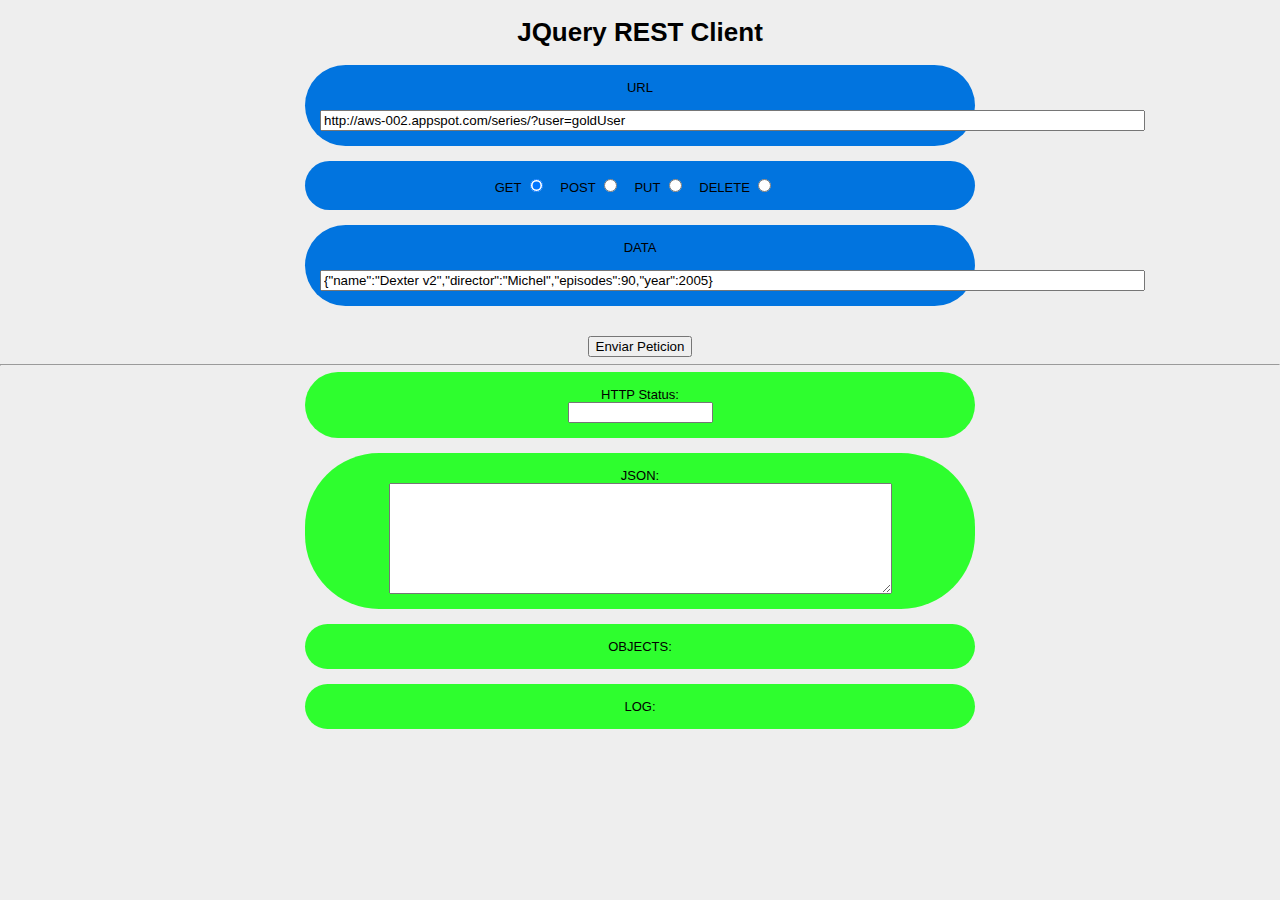
<file: aws-2015-002/war/index.html>
<html>
	<head>

		<link rel="stylesheet" type="text/css" href="form.css">
		<link rel="stylesheet" type="text/css" href="theme.css">
		<link rel="stylesheet" type="text/css" href="structure.css">
<script src="jquery-1.9.0.js" type="text/javascript"></script>

	<script type="text/javascript">
	
	$("body").ready(function (){

		$("#button").click(function (){

			$("#log").text("Sending Request...");

			var method = $('input[type=radio]:checked').attr("id");
		    
		    
		    

		    var request = $.ajax({
		  		url: $("#url").val(),
		  		type: method,
		  		data: $("#payload").val()
			});
	
			request.done(function(data,status,jqXHR) {
				$("#log").text("Done.");
				if (data != "") {
					$("#data").val( JSON.stringify(data));
					var parsedData = $.parseJSON(JSON.stringify(data));
					$("#list").empty();
					if (Array.isArray(parsedData)){
						for (var i in parsedData ){
							var dump = "";
							var obj = parsedData[i];
							for (var prop in obj) {
								dump += "[ " + prop + " : " + obj[prop] + " ]";
							}
							$("#list").append("<li>"+dump+"</li>");
						}
					}else{
						var dump = "";
						var obj = parsedData;
						for (var prop in obj) {
							dump += "(" + prop + "=" + obj[prop] + ")";
						}
						$("#list").append("<li>"+dump+"</li>");
					}
				}else{
					$("#list").empty();
					$("#data").empty();
				}
			});
	
			request.always(function(jqXHR, status) {
				if (status == "error"){
					$("#status").val( jqXHR.status );
					$("#list").empty();
					$("#data").empty();
				}else
					$("#status").val( "200" );
				$("#log").text("Done.");

			});
		});
	 
		 $("#button").hover(function() {
		     $(this).addClass("active");
		   },function(){
		     $(this).removeClass("active");
		   });
		   
		});                                   
	</script>   
		

	</head>
	<body>
		<h1>JQuery REST Client</h1>
		<div>

			URL
			<br/><br/>
			<input id="url" size="100" value="http://aws-002.appspot.com/series/?user=goldUser"/>

		</div>
		
		<br/>
		<div>
			GET
			<input name="method" type="radio" id="GET" checked="checked"/>
			&nbsp;&nbsp;
			POST
			<input name="method" type="radio" id="POST" />
			&nbsp;&nbsp;
			PUT
			<input name="method" type="radio" id="PUT" />
			&nbsp;&nbsp;
			DELETE
			<input name="method" type="radio" id="DELETE" />
			&nbsp;&nbsp;
		</div>

		<br/>
		
		<div>
			
			DATA
			<br/><br/>
			<input id="payload" size="100" value='{"name":"Dexter v2","director":"Michel","episodes":90,"year":2005}'/>
		</div>
		
		<br/>
		<br/>

		<input	id="button" type="button" value="Enviar Peticion"/>

		<br/>
		<hr/>
		<div class="dres">
					HTTP Status: 
					<br/>

					<input type="text" id="status" size="15px" readonly="readonly" style="text-align:center"></input>

		</div>
		<br/>
		
		<div  class="dres">
			JSON: 
			<br/>
			<textarea type="text" rows="7" cols="60"    readonly="readonly" id="data"></textarea>
			
		</div>
		
		<br/>
		
		<div class="dres">
					OBJECTS: 
			<br/>
					<ul id="list"></ul>

		</div>
		<br/>
		
		<div class="dres">
			
					LOG: <span id="log"></span>

		</div>
	</body>
</html>
</file>
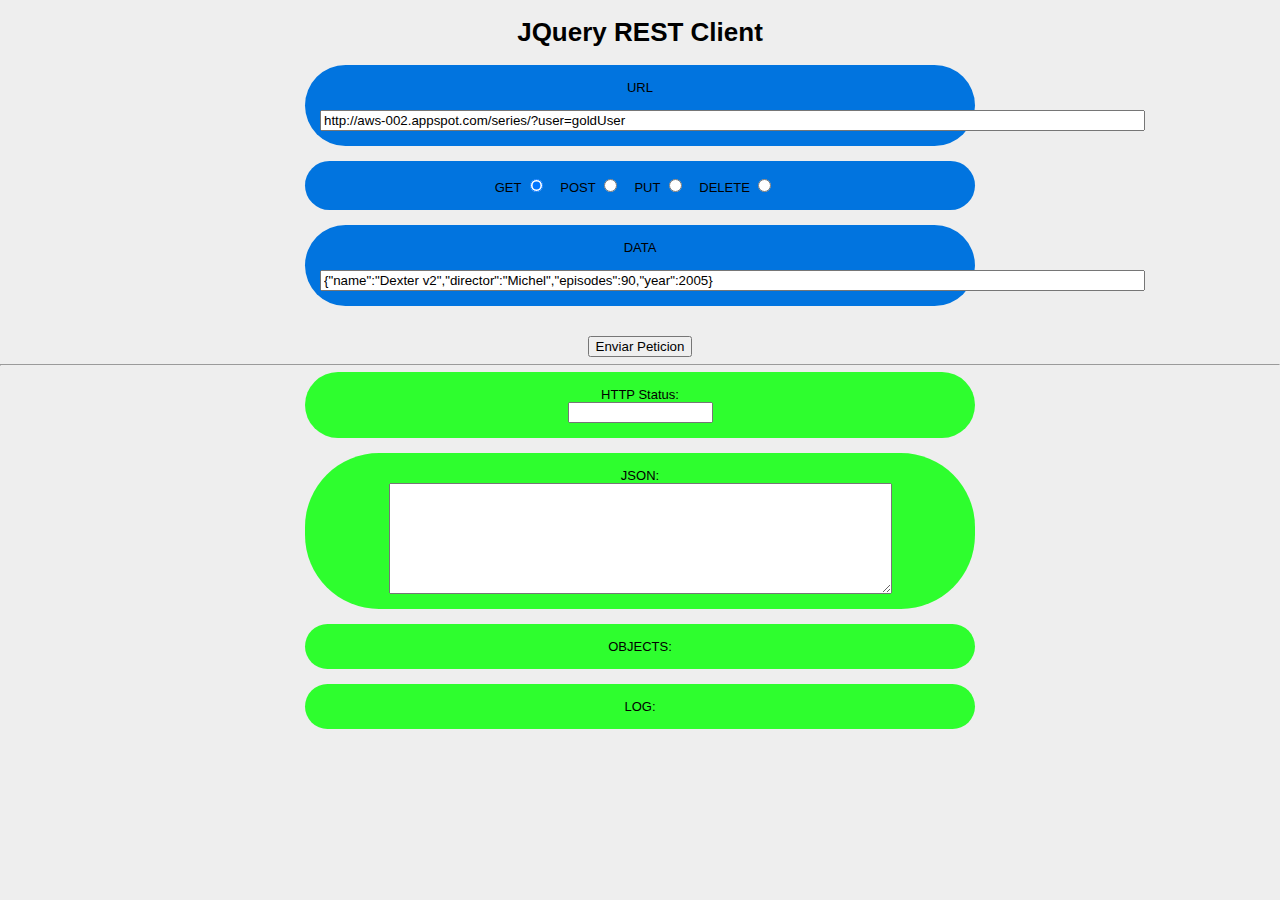
<file: aws-2015-002/war/ClienteJQuery18.html>
<html>
	<head>

		<link rel="stylesheet" type="text/css" href="form.css">
		<link rel="stylesheet" type="text/css" href="theme.css">
		<link rel="stylesheet" type="text/css" href="structure.css">
<script src="jquery-1.9.0.js" type="text/javascript"></script>

	<script type="text/javascript">
	
	$("body").ready(function (){

		$("#button").click(function (){

			$("#log").text("Sending Request...");

			var method = $('input[type=radio]:checked').attr("id");
		    
		    
		    

		    var request = $.ajax({
		  		url: $("#url").val(),
		  		type: method,
		  		data: $("#payload").val()
			});
	
			request.done(function(data,status,jqXHR) {
				$("#log").text("Done.");
				if (data != "") {
					$("#data").val( JSON.stringify(data));
					var parsedData = $.parseJSON(JSON.stringify(data));
					$("#list").empty();
					if (Array.isArray(parsedData)){
						for (var i in parsedData ){
							var dump = "";
							var obj = parsedData[i];
							for (var prop in obj) {
								dump += "[ " + prop + " : " + obj[prop] + " ]";
							}
							$("#list").append("<li>"+dump+"</li>");
						}
					}else{
						var dump = "";
						var obj = parsedData;
						for (var prop in obj) {
							dump += "(" + prop + "=" + obj[prop] + ")";
						}
						$("#list").append("<li>"+dump+"</li>");
					}
				}else{
					$("#list").empty();
					$("#data").empty();
				}
			});
	
			request.always(function(jqXHR, status) {
				if (status == "error"){
					$("#status").val( jqXHR.status );
					$("#list").empty();
					$("#data").empty();
				}else
					$("#status").val( "200" );
				$("#log").text("Done.");

			});
		});
	 
		 $("#button").hover(function() {
		     $(this).addClass("active");
		   },function(){
		     $(this).removeClass("active");
		   });
		   
		});                                   
	</script>   
		

	</head>
	<body>
		<h1>JQuery REST Client</h1>
		<div>

			URL
			<br/><br/>
			<input id="url" size="100" value="http://aws-002.appspot.com/series/?user=goldUser"/>

		</div>
		
		<br/>
		<div>
			GET
			<input name="method" type="radio" id="GET" checked="checked"/>
			&nbsp;&nbsp;
			POST
			<input name="method" type="radio" id="POST" />
			&nbsp;&nbsp;
			PUT
			<input name="method" type="radio" id="PUT" />
			&nbsp;&nbsp;
			DELETE
			<input name="method" type="radio" id="DELETE" />
			&nbsp;&nbsp;
		</div>

		<br/>
		
		<div>
			
			DATA
			<br/><br/>
			<input id="payload" size="100" value='{"name":"Dexter v2","director":"Michel","episodes":90,"year":2005}'/>
		</div>
		
		<br/>
		<br/>

		<input	id="button" type="button" value="Enviar Peticion"/>

		<br/>
		<hr/>
		<div class="dres">
					HTTP Status: 
					<br/>

					<input type="text" id="status" size="15px" readonly="readonly" style="text-align:center"></input>

		</div>
		<br/>
		
		<div  class="dres">
			JSON: 
			<br/>
			<textarea type="text" rows="7" cols="60"    readonly="readonly" id="data"></textarea>
			
		</div>
		
		<br/>
		
		<div class="dres">
					OBJECTS: 
			<br/>
					<ul id="list"></ul>

		</div>
		<br/>
		
		<div class="dres">
			
					LOG: <span id="log"></span>

		</div>
	</body>
</html>
</file>
<file: aws-2015-002/war/form.css>
div {
	width: 50%;
	background-color: #0174DF;
	padding: 15px;
	margin: 0 auto;
	border-radius: 74px 74px 74px 74px;
	-moz-border-radius: 74px 74px 74px 74px;
	-webkit-border-radius: 74px 74px 74px 74px;
	border: 0px solid #000000;
	
}

ul {
  list-style-type: none;
  margin: 0;
  padding: 0;
}
 
li {
  font: 200 14px/1.5 Helvetica, Verdana, sans-serif;
  border-bottom: 1px solid #ccc;
}
 
li:last-child {
  border: none;
}
 
li a {
  text-decoration: none;
  color: #000;
  display: block;
  width: 200px;
 
  -webkit-transition: font-size 0.3s ease, background-color 0.3s ease;
  -moz-transition: font-size 0.3s ease, background-color 0.3s ease;
  -o-transition: font-size 0.3s ease, background-color 0.3s ease;
  -ms-transition: font-size 0.3s ease, background-color 0.3s ease;
  transition: font-size 0.3s ease, background-color 0.3s ease;
}
 
li a:hover {
  font-size: 14px;
  background: #f6f6f6;
}


.dres{
	background-color: #2EFE2E;
}


.wufoo {
	font-family: "Lucida Grande", "Lucida Sans Unicode", Tahoma, sans-serif;
	letter-spacing: .01em
}
.wufoo li {
	width: 64%
}
.info {
	display: inline-block;
	clear: both;
	margin: 0 0 5px 0;
	padding: 0 1% 1.1em 1%;
	border-bottom: 1px dotted #ccc
}
.info[class] {
	display: block
}
.hideHeader .info, #payment.hideHeader li.first {
	display: none
}
.info h2 {
	font-weight: normal;
	font-size: 160%;
	margin: 0 0 5px 0;
	clear: left
}
.info div {
	font-size: 95%;
	line-height: 135%;
	color: #555
}
form ul {
	margin: 0;
	padding: 0;
	list-style-type: none
}
* html form ul {
	width: 99%;
	zoom: 1
}
form li {
	margin: 0;
	padding: 6px 1% 9px 1%;
	clear: both;
	background-color: transparent;
	position: relative;
	-webkit-transition: background-color 350ms ease-out;
	-moz-transition: background-color 350ms ease-out;
	-o-transition: background-color 350ms ease-out;
	transition: background-color 350ms ease-out
}
form ul:after, form li:after, form li div:after {
	content: ".";
	display: block;
	height: 0;
	clear: both;
	visibility: hidden
}
* html form li {
	height: 1%;
	margin-bottom: -3px
}
* + html form li {
	height: 1%;
	margin-bottom: -3px
}
* html form li div {
	display: inline-block
}
* + html form ul, * + html form li div {
	display: inline-block
}
form li div {
	margin: 0;
	padding: 0;
	color: #444
}
form li span {
	margin: 0 .3em 0 0;
	padding: 0;
	float: left;
	color: #444
}
form li div span {
	margin: 0;
	display: block;
	width: 100%;
	float: left
}
li.twoColumns div span {
	width: 48%;
	margin: 0 5px 0 0
}
li.threeColumns div span {
	width: 30%;
	margin: 0 5px 0 0
}
li.notStacked div span {
	width: auto;
	margin: 0 7px 0 0
}
form li.complex {
	padding-bottom: 0
}
form li.complex div span {
	width: auto;
	margin: 0 .3em 0 0;
	padding-bottom: 12px
}
form li.complex div span.full {
	margin: 0
}
form li.complex div span.left, form li.complex div span.right {
	margin: 0;
	width: 48%
}
form li.complex div span.full input, form li.complex div span.full select, form li.complex div span.left input, form li.complex div span.right input, form li.complex div span.left select, form li.complex div span.right select {
	width: 100%
}
.left {
	float: left
}
.right {
	float: right
}
.clear {
	clear: both !important
}
label span, .section span, p span, .likert span {
	display: inline !important;
	float: none !important
}
form li div label, form li span label {
	margin: 0;
	padding-top: 3px;
	clear: both;
	font-size: 85%;
	line-height: 160%;
	color: #444;
	display: block
}
fieldset {
	display: block;
	border: none;
	margin: 0;
	padding: 0
}
label.desc, legend.desc {
	font-size: 95%;
	font-weight: bold;
	color: #222;
	line-height: 150%;
	margin: 0;
	padding: 0 0 3px 0;
	border: none;
	display: block;
	white-space: normal;
	width: 100%
}
label.choice {
	display: block;
	cursor: pointer;
	font-size: 100%;
	line-height: 150%;
	margin: -17px 0 0 23px;
	padding: 0 0 5px 0;
	color: #222;
	width: 88%
}
.safari label.choice {
	margin-top: -16px
}
form.rightLabel .desc {
	padding-top: 2px
}
span.symbol {
	font-size: 120%;
	line-height: 135%
}
form li .datepicker {
	float: left;
	margin: .19em 5px 0 0;
	padding: 0;
	width: 16px;
	height: 16px;
	cursor: pointer !important
}
form span.req {
	display: inline;
	float: none;
	color: red !important;
	font-weight: bold;
	margin: 0;
	padding: 0
}
form li div label var {
	font-weight: bold;
	font-style: normal
}
form li div label .currently {
	display: none
}
input.text, input.search, input.file, textarea.textarea, select.select {
	font-family: "Lucida Grande", Tahoma, Arial, sans-serif;
	font-size: 100%;
	color: #333;
	margin: 0;
	padding: 2px 0
}
input.text, input.search, textarea.textarea {
	border-top: 1px solid #7c7c7c;
	border-left: 1px solid #c3c3c3;
	border-right: 1px solid #c3c3c3;
	border-bottom: 1px solid #ddd;
	background: #fff url(../images/fieldbg.gif) repeat-x top
}
input.nospin::-webkit-inner-spin-button, input.nospin::-webkit-outer-spin-button {
	-webkit-appearance: none;
	margin: 0
}
select.select {
	padding: 1px 0 0 0
}
input.search {
	-webkit-border-radius: 10px;
	-moz-border-radius: 10px;
	border-radius: 10px;
	padding-left: 6px
}
input.checkbox, input.radio {
	display: block;
	margin: 4px 0 0 0;
	padding: 0;
	width: 13px;
	height: 13px
}
input.other {
	margin: 0 0 8px 25px
}
.safari select.select {
	font-size: 120% !important;
	margin: 0 0 1px 0
}
* html select.select {
	margin: 1px 0
}
* + html select.select {
	margin: 1px 0
}
.center, form li span.center input.text, form li span.center label, form li.name span label, form li.date input.text, form li.date span label, form li.phone input.text, form li.phone span label, form li.time input.text, form li.time span label {
	text-align: center
}
form li.time select.select {
	margin-left: 5px
}
form li.price .right {
	text-align: right
}
.third {
	width: 32% !important
}
.half {
	width: 48% !important
}
.full {
	width: 100% !important
}
input.small, select.small {
	width: 25%
}
input.medium, select.medium {
	width: 50%
}
input.large, select.large {
	width: 100%
}
.msie[class] select.ieSelectFix {
	width: auto
}
.msie[class] select.ieSelectFix.small {
	min-width: 25%
}
.msie[class] select.ieSelectFix.medium {
	min-width: 50%
}
.msie[class] select.ieSelectFix.large {
	width: 100%
}
textarea.textarea {
	width: 293px;
	min-width: 100%;
	max-width: 100%
}
textarea.small {
	height: 5.5em
}
textarea.medium {
	height: 10em
}
textarea.large {
	height: 20em
}
li.file a {
	color: #222;
	text-decoration: none
}
li.file span {
	display: inline;
	float: none
}
li.file img {
	display: block;
	float: left;
	margin: 0 0 0 -10px;
	padding: 5px 5px 7px 5px
}
li.file .file-size, li.file .file-type {
	color: #666;
	font-size: 85%;
	text-transform: uppercase
}
li.file .file-name {
	display: block;
	padding: 14px 0 0 0;
	color: blue;
	text-decoration: underline
}
li.file .file-delete {
	color: red !important;
	font-size: 85%;
	text-decoration: underline
}
li.file a:hover .file-name {
	color: green !important
}
li.file a:hover .file-name {
	color: green !important
}
form li.likert {
	margin: 0;
	padding: 6px 1% 5px 1%;
	width: auto !important;
	clear: both !important;
	float: none !important
}
.likert table {
	margin: 0 0 .9em 0;
	background: #fff;
	width: 100%;
	border: 1px solid #dedede;
	border-bottom: none
}
.likert caption {
	text-align: left;
	color: #222;
	font-size: 95%;
	line-height: 135%;
	padding: 5px 0 .5em 0
}
.likert input {
	padding: 0;
	margin: 2px 0
}
.likert tbody td label {
	font-size: 85%;
	display: block;
	color: #565656
}
.likert thead td, .likert thead th {
	background-color: #e6e6e6
}
.likert td {
	border-left: 1px solid #ccc;
	text-align: center;
	padding: 4px 6px
}
.likert thead td {
	font-size: 85%;
	padding: 10px 6px
}
.likert th, .likert td {
	border-bottom: 1px solid #dedede
}
.likert tbody th {
	padding: 8px 8px;
	text-align: left
}
.likert tbody th label {
	color: #222;
	font-size: 95%;
	font-weight: bold
}
.likert tbody tr.alt td, .likert tbody tr.alt th {
	background-color: #f5f5f5
}
.likert tbody tr:hover td, .likert tbody tr:hover th {
	background-color: #FFFFCF
}
.col1 td {
	width: 30%
}
.col2 td {
	width: 25%
}
.col3 td {
	width: 18%
}
.col4 td {
	width: 14.5%
}
.col5 td {
	width: 12%
}
.col6 td, .col7 td {
	width: 10%
}
.col8 td, .col9 td, .col10 td {
	width: 6.5%
}
.col11 {
	width: 6%
}
.hideNumbers tbody td label {
	display: none
}
form li.buttons {
	width: auto !important;
	position: relative;
	clear: both;
	padding: 10px 1% 10px 1%
}
form li.buttons input {
	font-size: 100%;
	margin-right: 5px
}
input.btTxt {
	padding: 0 7px;
	width: auto;
	overflow: visible
}
.safari input.btTxt {
	font-size: 120%
}
.buttons .marker {
	position: absolute;
	top: 0;
	right: 0;
	padding: 15px 10px 0 0;
	color: #000;
	width: auto
}
button.link {
	display: inline-block;
	border: none;
	background: none;
	color: blue;
	text-decoration: underline;
	cursor: pointer;
	padding: 0;
	font-size: 100%
}
button.link:hover {
	color: green
}
.leftLabel li, .rightLabel li {
	width: 74% !important;
	padding-top: 9px
}
.leftLabel .desc, .rightLabel .desc {
	float: left;
	width: 31%;
	margin: 0 15px 0 0
}
.rightLabel .desc {
	text-align: right
}
.leftLabel li div, .rightLabel li div {
	float: left;
	width: 65%
}
* html .leftLabel li fieldset div, * html .rightLabel li fieldset div {
	float: right
}
* + html .leftLabel li fieldset div, * + html .rightLabel li fieldset div {
	float: right
}
.leftLabel .buttons, .rightLabel .buttons {
	padding-left: 23%
}
.leftLabel .buttons div, .rightLabel .buttons div {
	float: none;
	margin: 0 0 0 20px
}
.leftLabel p.instruct, .rightLabel p.instruct {
	width: 28%;
	margin-left: 5px
}
.leftLabel .altInstruct .instruct, .rightLabel .altInstruct .instruct {
	margin-left: 31% !important;
	padding-left: 15px;
	width: 65%
}
.noI form li, .altInstruct form li {
	width: auto !important
}
.noI .leftLabel .buttons, .noI .rightLabel .buttons {
	padding-left: 31%
}
.noI .leftLabel .buttons div, .noI .rightLabel .buttons div {
	margin: 0 0 0 17px
}
form li.leftHalf, form li.rightHalf {
	width: 47% !important
}
form li.leftThird, form li.middleThird, form li.rightThird {
	width: 30% !important
}
form li.leftFourth, form li.middleFourth, form li.rightFourth {
	width: 23% !important;
	_width: 22% !important
}
form li.leftFifth, form li.middleFifth, form li.rightFifth {
	width: 18% !important;
	_width: 17% !important
}
form li.middleThird {
	clear: none !important;
	float: left;
	margin-left: 2% !important
}
form li.leftFourth, form li.middleFourth, form li.leftFifth, form li.middleFifth {
	clear: none !important;
	float: left
}
form li.rightHalf, form li.rightThird, form li.rightFourth, form li.rightFifth {
	clear: none !important;
	float: right
}
li.leftHalf .small, li.rightHalf .small, li.leftHalf .medium, li.rightHalf .medium, li.leftThird .small, li.middleThird .small, li.rightThird .small, li.leftThird .medium, li.middleThird .medium, li.rightThird .medium, li.leftFourth .medium, li.middleFourth .medium, li.rightFourth .medium, li.leftFourth .small, li.middleFourth .small, li.rightFourth .small, li.leftFifth .medium, li.middleFifth .medium, li.rightFifth .medium, li.leftFifth .small, li.middleFifth .small, li.rightFifth .small {
	width: 100% !important
}
form li.leftHalf, form li.leftThird, form li.leftFourth, form li.leftFifth {
	clear: left !important;
	float: left
}
* html form li.middleFourth {
	margin-left: 1% !important
}
* html form li.middleFifth {
	margin-left: 1% !important
}
form li.focused {
	background-color: #fff7c0
}
form .instruct {
	position: absolute;
	top: 0;
	left: 0;
	z-index: 1000;
	width: 45%;
	margin: 0 0 0 8px;
	padding: 8px 10px 10px 10px;
	border: 1px solid #e6e6e6;
	background: #f5f5f5;
	visibility: hidden;
	opacity: 0;
	font-size: 105%;
	-webkit-transition: opacity 350ms ease-out;
	-moz-transition: opacity 350ms ease-out;
	-o-transition: opacity 350ms ease-out;
	transition: opacity 350ms ease-out
}
form .instruct small {
	line-height: 120%;
	font-size: 80%;
	color: #444
}
form li.focused .instruct, form li:hover .instruct {
	left: 100%;
	visibility: visible;
	opacity: 1
}
.altInstruct .instruct, li.leftHalf .instruct, li.rightHalf .instruct, li.leftThird .instruct, li.middleThird .instruct, li.rightThird .instruct, li.leftFourth .instruct, li.middleFourth .instruct, li.rightFourth .instruct, li.leftFifth .instruct, li.middleFifth .instruct, li.rightFifth .instruct, .iphone .instruct {
	visibility: visible;
	position: static;
	margin: 0;
	padding: 6px 0 0 0;
	width: 100%;
	clear: left;
	background: none !important;
	border: none !important;
	font-style: italic;
	opacity: 1
}
.altInstruct p.complex, li.leftHalf p.complex, li.rightHalf p.complex, li.leftThird p.complex, li.middleThird p.complex, li.rightThird p.complex, .iphone p.complex {
	padding: 0 0 9px 0
}
.hideSeconds .seconds, .hideAMPM .ampm, .hideAddr2 .addr2, .hideSecondary #previousPageButton, .hideCents .radix, .hideCents .cents, .hideState .state {
	display: none
}
form li.section {
	clear: both;
	margin: 0;
	padding: 7px 0 0 0;
	width: auto !important;
	position: static
}
form li.section h3 {
	font-weight: normal;
	font-size: 110%;
	line-height: 135%;
	margin: 0 0 3px 0;
	width: auto;
	padding: 12px 1% 0 1%;
	border-top: 1px dotted #ccc
}
form li.first {
	padding: 0
}
form li.first h3 {
	padding: 8px 1% 0 1%;
	border-top: none !important
}
form li.section div {
	display: block;
	width: auto;
	float: none;
	font-size: 85%;
	line-height: 160%;
	margin: 0 0 1em 0;
	padding: 0 1% 0 1%
}
form li.section.scrollText {
	border: 1px solid #dedede;
	height: 150px;
	overflow: auto;
	margin-bottom: 10px;
	padding: 10px;
	-webkit-box-shadow: rgba(0,0,0,0.15) 0 0 3px;
	-moz-box-shadow: rgba(0,0,0,0.15) 0 0 3px;
	-o-box-shadow: rgba(0,0,0,0.15) 0 0 3px;
	box-shadow: rgba(0,0,0,0.15) 0 0 3px
}
form li.section.scrollText h3 {
	border: none;
	padding-top: 8px
}
form li.captcha {
	width: auto !important;
	clear: both;
	border-top: 1px dotted #ccc;
	margin-top: 5px;
	padding: 1.1em 1% 9px 1%;
	width: auto !important;
	position: static
}
form li.captcha label.desc {
	width: auto !important;
	margin-bottom: 4px;
	float: none
}
* + html #recaptcha_area, * + html #recaptcha_table {
	min-width: 450px !important
}
* html #recaptcha_area, * html #recaptcha_table {
	width: 450px !important
}
#recaptcha_widget_div table {
	background: #fff
}
form li.captcha .noscript iframe {
	border: none;
	overflow: hidden;
	margin: 0;
	padding: 0
}
form li.captcha .noscript label.desc {
	display: block !important
}
form li.captcha .noscript textarea {
	margin-left: 12px
}
iframe[src="about:blank"] {
	display: none
}
form li.paging-context {
	clear: both;
	border-bottom: 1px dotted #ccc;
	margin: 0 0 7px 0;
	padding: 5px 1% 10px 1%;
	width: auto !important;
	position: static
}
.paging-context table {
	width: 100%
}
.pgStyle1 td {
	text-align: left;
	vertical-align: middle
}
.pgStyle1 td.c {
	width: 22px
}
.pgStyle1 td.t {
	padding: 0 1%
}
.pgStyle1 var {
	display: block;
	float: left;
	background: none;
	border: 1px solid #CCC;
	color: #000;
	width: 20px;
	height: 20px;
	line-height: 19px;
	text-align: center;
	font-size: 85%;
	font-style: normal;
	-webkit-border-radius: 10px;
	-moz-border-radius: 10px;
	border-radius: 10px;
	-webkit-box-shadow: rgba(0,0,0,0.15) 0 1px 2px;
	-moz-box-shadow: rgba(0,0,0,0.15) 0 1px 2px;
	-o-box-shadow: rgba(0,0,0,0.15) 0 1px 2px;
	box-shadow: rgba(0,0,0,0.15) 0 1px 2px
}
.pgStyle1 .done var {
	background: #ccc
}
.pgStyle1 .selected var {
	background: #FFF7C0;
	color: #000;
	border: 1px solid #e6dead;
	font-weight: bold
}
.pgStyle1 b {
	font-size: 85%;
	font-weight: normal;
	color: #000
}
.pgStyle1 .selected b {
	font-weight: bold
}
.circle6 td, .circle7 td {
	vertical-align: top;
	text-align: center
}
.nopagelabel td.t {
	display: none
}
.nopagelabel .pgStyle1 var, .circle6 var, .circle7 var {
	width: 24px;
	height: 24px;
	line-height: 24px;
	font-size: 90%;
	margin: 0 auto 7px auto;
	float: none;
	-webkit-border-radius: 12px;
	-moz-border-radius: 12px;
	border-radius: 12px
}
.nopagelabel .pgStyle1 var {
	margin-bottom: 0
}
.circle6 b, .circle7 b {
	padding: 0
}
.circle2 td {
	width: 50%
}
.circle3 td {
	width: 33%
}
.circle4 td {
	width: 25%
}
.circle5 td {
	width: 20%
}
.circle6 td {
	width: 16.6%
}
.circle7 td {
	width: 14.2%
}
.pgStyle2 td {
	vertical-align: middle;
	height: 25px;
	padding: 2px;
	border: 1px solid #CCC;
	position: relative;
	-webkit-border-radius: 14px;
	-moz-border-radius: 14px;
	border-radius: 14px;
	-webkit-box-shadow: rgba(0,0,0,0.1) 1px 1px 1px;
	-moz-box-shadow: rgba(0,0,0,0.1) 1px 1px 1px;
	-o-box-shadow: rgba(0,0,0,0.1) 1px 1px 1px;
	box-shadow: rgba(0,0,0,0.1) 1px 1px 1px
}
.pgStyle2 var {
	display: block;
	height: 26px;
	float: left;
	background: #FFF7C0;
	color: #000;
	font-style: normal;
	text-align: right;
	-webkit-border-radius: 12px;
	-moz-border-radius: 12px;
	border-radius: 12px;
	-webkit-box-shadow: rgba(0,0,0,0.15) 1px 0 0;
	-moz-box-shadow: rgba(0,0,0,0.15) 1px 0 0;
	-o-box-shadow: rgba(0,0,0,0.15) 1px 0 0;
	box-shadow: rgba(0,0,0,0.15) 1px 0 0
}
.pgStyle2 var b {
	display: block;
	float: right;
	font-size: 100%;
	padding: 3px 10px 3px 3px;
	line-height: 19px
}
.pgStyle2 em {
	font-size: 85%;
	font-style: normal;
	display: inline-block;
	margin: 0 0 0 9px;
	padding: 4px 0;
	line-height: 18px
}
.pgStyle2 var em {
	padding: 4px 5px 3px 0
}
.page1 .pgStyle2 var {
	padding-left: 7px;
	text-align: left;
	background: none;
	-webkit-box-shadow: none;
	-moz-box-shadow: none;
	-o-box-shadow: none;
	box-shadow: none
}
.page1 .pgStyle2 b {
	float: none;
	padding-right: 0
}
.hideMarkers .marker, .nopagelabel .pgStyle1 b, .nopagelabel .pgStyle2 em {
	display: none !important
}
#errorLi {
	width: 99%;
	margin: 15px auto 15px auto;
	background: #fff !important;
	border: 1px solid red;
	text-align: center;
	padding: 1em 0 1em 0;
	-webkit-border-radius: 20px;
	-moz-border-radius: 20px;
	border-radius: 20px
}
#errorMsgLbl {
	margin: 0 0 5px 0;
	padding: 0;
	font-size: 125%;
	color: #DF0000 !important
}
#errorMsg {
	margin: 0 0 2px 0;
	color: #000 !important;
	font-size: 100%
}
#errorMsg b {
	padding: 2px 8px;
	background-color: #FFDFDF !important;
	color: red !important;
	-webkit-border-radius: 10px;
	-moz-border-radius: 10px;
	border-radius: 10px
}
form li.error {
	display: block !important;
	background-color: #FFDFDF !important;
	margin-bottom: 3px !important
}
form li label.error, form li input.error {
	color: #DF0000 !important;
	font-weight: bold !important
}
form li input.error {
	background: #fff !important;
	border: 2px solid #DF0000 !important
}
form li.error label, form li.error span.symbol {
	color: #000 !important
}
form li.error .desc {
	color: #DF0000 !important
}
form p.error {
	display: none;
	margin: 0 !important;
	padding: 7px 0 0 0 !important;
	line-height: 10px !important;
	font-weight: bold;
	font-size: 11px;
	color: #DF0000 !important;
	clear: both
}
form li.error p.error {
	display: block
}
form li.complex p.error {
	padding: 0 0 9px 0 !important
}
.rtl h1, .rtl form * {
	direction: rtl;
	text-align: right
}
.rtl li span {
	float: right
}
.rtl .right {
	float: left
}
.rtl #logo a {
	background-position: right top
}
.rtl label.choice {
	margin: -17px 23px 0 0
}
.rtl .leftLabel .desc, .rtl .rightLabel .desc {
	float: right;
	margin: 0 0 0 15px
}
.rtl .leftLabel li div, .rtl .rightLabel li div {
	float: right
}
.rtl .leftLabel .desc {
	text-align: left
}
.rtl li.focused .instruct, .rtl li:hover .instruct {
	left: auto;
	right: 100%
}
.rtl .leftLabel p.instruct, .rtl .rightLabel p.instruct {
	margin-right: 5px
}
.rtl .leftLabel .altInstruct .instruct, .rtl .rightLabel .altInstruct .instruct {
	margin-right: 31% !important;
	padding-right: 15px
}
.rtl .leftLabel .buttons, .rtl .rightLabel .buttons {
	padding-right: 23%
}
.rtl .leftLabel .buttons div, .rtl .rightLabel .buttons div {
	float: none;
	margin: 0 20px 0 0
}
.noI .rtl .leftLabel .buttons, .noI .rtl .rightLabel .buttons {
	padding-right: 31%
}
.noI .rtl .leftLabel .buttons div, .noI .rtl .rightLabel .buttons div {
	margin: 0 17px 0 0
}
.rtl .likert td label {
	text-align: center
}
.rtl .likert caption, .rtl .likert tbody th {
	text-align: right
}
.rtl .likert td {
	text-align: center;
	border-left: none;
	border-right: 1px solid #ccc
}
.rtl .pgStyle1 var {
	text-align: center
}
.rtl .pgStyle1 td {
	text-align: right
}
.rtl .pgStyle2 var {
	float: right
}
.rtl .pgStyle2 var b {
	float: left;
	padding: 3px 3px 3px 10px
}
.rtl .pgStyle2 em {
	margin: 0 9px 0 0
}
.rtl .pgStyle2 var em {
	padding: 4px 0 3px 5px
}
.rtl .page1 .pgStyle2 var {
	padding-right: 7px
}
.rtl .page1 .pgStyle2 b {
	padding-left: 0
}
.rtl .buttons .marker {
	right: auto;
	left: 0;
	padding: 15px 0 0 10px
}
.rtl #errorLi * {
	text-align: center
}
</file>
<file: aws-2015-002/war/theme.css>
/* ----- Logo ----- */

#logo a {
	background-image:url('../images/wflogo.png'); 
	min-height:0;
	height:40px;
}
* html #logo a {/* IE6 png Support */
	background-image: none;
	filter: progid:DXImageTransform.Microsoft.AlphaImageLoader(src="../images/wflogo.png", sizingMethod="crop");
}

/* ----- Backgrounds ----- */
html{
	background-image:none;	background-color:#eeeeee;
}
#logo{
	background-image:none;	background-color:#cccccc;
}
#container, html.embed{
	background-color:#FFFFFF;
}
.safari .wufoo input.file{
	background:none;
	border:none;
}

.wufoo li.focused{
	background-color:#FFF7C0;
}
.wufoo .instruct{
	background-color:#F5F5F5;
}

/* ----- Borders ----- */
#container{
	border:0 solid #ff9900;
}
.wufoo .info, .wufoo .paging-context{
	border-bottom:1px dotted #CCCCCC;
}
.wufoo .section h3, .wufoo .captcha, #payment .paging-context{
	border-top:1px dotted #CCCCCC;
}
.wufoo input.text, .wufoo textarea.textarea{

}
.wufoo .instruct{
	border:1px solid #E6E6E6;
}
.fixed .info{
	border-bottom:none;
}
.wufoo li.section.scrollText{
	border-color:#dedede;
}

/* ----- Typography ----- */
.wufoo .info h2{
	font-size:160%;
	font-family:inherit;
	font-style:normal;
	font-weight:normal;
	color:#000000;
}
.wufoo .info div{
	font-size:95%;
	font-family:inherit;
	font-style:normal;
	font-weight:normal;
	color:#444444;
}
.wufoo .section h3{
	font-size:110%;
	font-family:inherit;
	font-style:normal;
	font-weight:normal;
	color:#000000;
}
.wufoo .section div{
	font-size:85%;
	font-family:inherit;
	font-style:normal;
	font-weight:normal;
	color:#444444;
}

.wufoo label.desc, .wufoo legend.desc{
	font-size:95%;
	font-family:inherit;
	font-style:normal;
	font-weight:bold;
	color:#444444;
}

.wufoo label.choice{
	font-size:100%;
	font-family:inherit;
	font-style:normal;
	font-weight:normal;
	color:#444444;
}
.wufoo input.text, .wufoo textarea.textarea, .wufoo input.file, .wufoo select.select{
	font-style:normal;
	font-weight:normal;
	color:#333333;
	font-size:100%;
}
{* Custom Fonts Break Dropdown Selection in IE *}
.wufoo input.text, .wufoo textarea.textarea, .wufoo input.file{ 
	font-family:inherit;
}


.wufoo li div, .wufoo li span, .wufoo li div label, .wufoo li span label{
	font-family:inherit;
	color:#444444;
}
.safari .wufoo input.file{ /* Webkit */
	font-size:100%;
	font-family:inherit;
	color:#444444;
}
.wufoo .instruct small{
	font-size:80%;
	font-family:inherit;
	font-style:normal;
	font-weight:normal;
	color:#444444;
}

.altInstruct small, li.leftHalf small, li.rightHalf small,
li.leftThird small, li.middleThird small, li.rightThird small,
.iphone small{
	color:#444444 !important;
}

/* ----- Button Styles ----- */

.wufoo input.btTxt{

}

/* ----- Highlight Styles ----- */

.wufoo li.focused label.desc, .wufoo li.focused legend.desc,
.wufoo li.focused div, .wufoo li.focused span, .wufoo li.focused div label, .wufoo li.focused span label,
.safari .wufoo li.focused input.file{ 
	color:#000000;
}

/* ----- Confirmation ----- */

.confirm h2{
	font-family:inherit;
	color:#444444;
}
a.powertiny b, a.powertiny em{
	color:#1a1a1a !important;
}
.embed a.powertiny b, .embed a.powertiny em{
	color:#1a1a1a !important;
}

/* ----- Pagination ----- */

.pgStyle1 var, .pgStyle2 var, .pgStyle2 em, .page1 .pgStyle2 var, .pgStyle1 b, .wufoo .buttons .marker{
	font-family:inherit;
	color:#444444;
}
.pgStyle1 var, .pgStyle2 td{
	border:1px solid #cccccc;
}
.pgStyle1 .done var{
	background:#cccccc;
}

.pgStyle1 .selected var, .pgStyle2 var, .pgStyle2 var em{
	background:#FFF7C0;
	color:#000000;
}
.pgStyle1 .selected var{
	border:1px solid #e6dead;
}


/* Likert Backgrounds */

.likert table{
	background-color:#FFFFFF;
}
.likert thead td, .likert thead th{
	background-color:#e6e6e6;
}
.likert tbody tr.alt td, .likert tbody tr.alt th{
	background-color:#f5f5f5;
}

/* Likert Borders */

.likert table, .likert th, .likert td{
	border-color:#dedede;
}
.likert td{
	border-left:1px solid #cccccc;
}

/* Likert Typography */

.likert caption, .likert thead td, .likert tbody th label{
	color:#444444;
	font-family:inherit;
}
.likert tbody td label{
	color:#575757;
	font-family:inherit;
}
.likert caption, .likert tbody th label{
	font-size:95%;
}

/* Likert Hover */

.likert tbody tr:hover td, .likert tbody tr:hover th, .likert tbody tr:hover label{
	background-color:#FFF7C0;
	color:#000000;
}
.likert tbody tr:hover td{
	border-left:1px solid #ccc69a;
}

/* ----- Running Total ----- */

.wufoo #lola{
	background:#e6e6e6;
}
.wufoo #lola tbody td{
	border-bottom:1px solid #cccccc;
}
.wufoo #lola{
	font-family:inherit;
	color:#444444;
}
.wufoo #lola tfoot th{
	color:#696969;
}

/* ----- Report Styles ----- */

.wufoo .wfo_graph h3{
	font-size:95%;
	font-family:inherit;
	color:#444444;
}
.wfo_txt, .wfo_graph h4{
	color:#444444;
}
.wufoo .footer h4{
	color:#000000;
}
.wufoo .footer span{
	color:#444444;
}

/* ----- Number Widget ----- */

.wfo_number{
	background-color:#f5f5f5;
	border-color:#dedede;
}
.wfo_number strong, .wfo_number em{
	color:#000000;
}

/* ----- Chart Widget Border and Background Colors ----- */

#widget, #widget body{
	background:#FFFFFF;
}
.fcNav a.show{
	background-color:#FFFFFF;
	border-color:#cccccc;
}
.fc table{
	border-left:1px solid #dedede;	
}
.fc thead th, .fc .more th{
	background-color:#dedede !important;
	border-right:1px solid #cccccc !important;
}
.fc tbody td, .fc tbody th, .fc tfoot th, .fc tfoot td{
	background-color:#FFFFFF;
	border-right:1px solid #cccccc;
	border-bottom:1px solid #dedede;
}
.fc tbody tr.alt td, .fc tbody tr.alt th, .fc tbody td.alt{
	background-color:#f5f5f5;
}

/* ----- Chart Widget Typography Colors ----- */

.fc caption, .fcNav, .fcNav a{
	color:#444444;
}
.fc tfoot, 
.fc thead th,
.fc tbody th div, 
.fc tbody td.count, .fc .cards tbody td a, .fc td.percent var,
.fc .timestamp span{
	color:#000000;
}
.fc .indent .count{
	color:#4b4b4b;
}
.fc .cards tbody td a span{
	color:#7d7d7d;
}

/* ----- Chart Widget Hover Colors ----- */

.fc tbody tr:hover td, .fc tbody tr:hover th,
.fc tfoot tr:hover td, .fc tfoot tr:hover th{
	background-color:#FFF7C0;
}
.fc tbody tr:hover th div, .fc tbody tr:hover td, .fc tbody tr:hover var,
.fc tfoot tr:hover th div, .fc tfoot tr:hover td, .fc tfoot tr:hover var{
	color:#000000;
}

/* ----- Payment Summary ----- */

.invoice thead th, 
.invoice tbody th, .invoice tbody td,
.invoice tfoot th,
.invoice .total,
.invoice tfoot .last th, .invoice tfoot .last td,
.invoice tfoot th, .invoice tfoot td{
	border-color:#dedede;
}
.invoice thead th, .wufoo .checkNotice{
	background:#f5f5f5;
}
.invoice th, .invoice td{
	color:#000000;
}
#ppSection, #ccSection{
	border-bottom:1px dotted #CCCCCC;
}
#shipSection, #invoiceSection{
	border-top:1px dotted #CCCCCC;
}

/* Drop Shadows */

/* - - - Local Fonts - - - */

/* - - - Responsive - - - */

@media only screen and (max-width: 480px) {
	html{
		background-color:#FFFFFF;
	}
	a.powertiny b, a.powertin em{
		color:#1a1a1a !important;
	}
}

/* - - - Custom Theme - - - */
</file>
<file: aws-2015-002/war/structure.css>
html {
	background: #eee;
}
body {
	margin: 17px 0 15px 0;
	padding: 0;
	text-align: center;
	font-size: small;
	font-family: "Lucida Grande", Tahoma, Arial, Verdana, sans-serif
}
article, aside, figure, figure img, figcaption, hgroup, footer, header, nav, section, video, object, output {
	display: block
}
#container {
	text-align: left;
	background: #fff;
	border: 1px solid #ccc;
	-webkit-box-shadow: rgba(0,0,0,0.2) 0px 0px 5px;
	-moz-box-shadow: rgba(0,0,0,0.2) 0px 0px 5px;
	-o-box-shadow: rgba(0,0,0,0.2) 0px 0px 5px;
	box-shadow: rgba(0,0,0,0.2) 0px 0px 5px
}
#container {
	margin: 0 auto 10px auto;
	width: 640px
}
form.wufoo {
	margin: 20px 14px 0 14px;
	padding: 0 0 20px 0;
	position: relative
}
#logo {
	margin: 0;
	padding: 0;
	min-height: 0;
	background-color: #dedede;
	text-indent: -9000px;
	text-decoration: none
}
#logo a {
	min-height: 40px;
	height: 40px;
	display: block;
	background: url(../images/wflogo.png) no-repeat left top;
	overflow: hidden
}
* html #logo a {
	_background-image: none;
	_filter: progid:DXImageTransform.Microsoft.AlphaImageLoader(src="../images/wflogo.png", sizingMethod="crop")
}
img, a img {
	border: none;
	-ms-interpolation-mode: bicubic
}
.hide, .cloak div, .cloak span, .likert.cloak tbody, .likert.cloak thead {
	display: none !important
}
.likert.cloak table {
	border: none;
}
</file>
